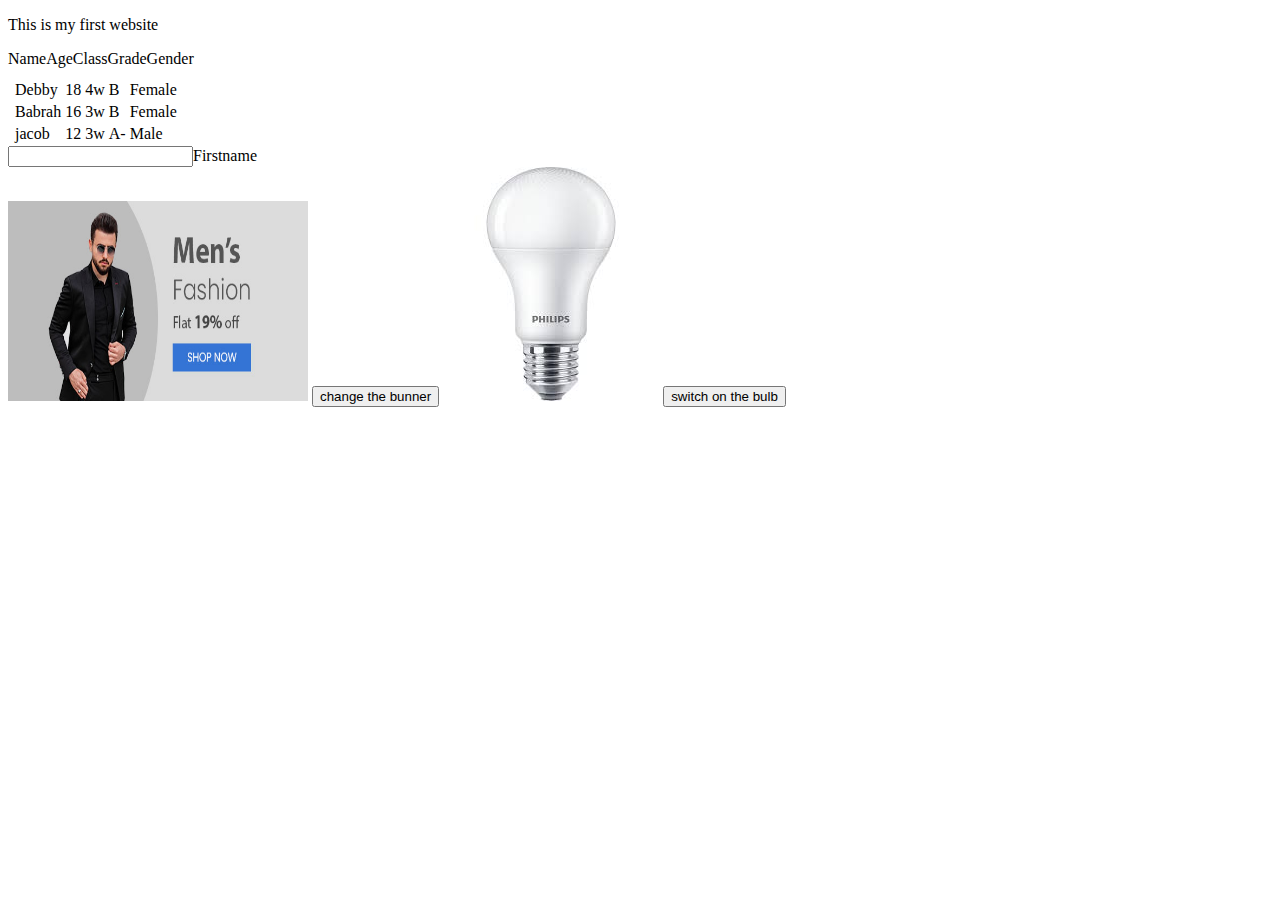
<file: index2.html>
<!DOCTYPE html>
<html>

<head>
    <title>My website</title>
</head>

<body>
    <p>This is my first website</p>
    <!-- Tables -->
    <table>
        <thead>
            <tr>Name</tr>
            <tr>Age</tr>
            <tr>Class</tr>
            <tr>Grade</tr>
            <tr>Gender</tr>

        <tbody>
            <th>
            <td>Debby</td>
            <td>18</td>
            <td>4w</td>
            <td>B</td>
            <td>Female</td>

            </th>

        <tbody>

            <th>
            <td>Babrah</td>
            <td>16</td>
            <td>3w</td>
            <td>B</td>
            <td>Female</td>

            </th>
        </tbody>

        <tbody>

            <th>
            <td>jacob</td>
            <td>12</td>
            <td>3w</td>
            <td>A-</td>
            <td>Male</td>

            </th>
        </tbody>

    </table>
    <!-- Forms -->
    <form action="name">
        <input type="firstname">Firstname</input>

    </form>

    <img id="image" src="./assets/images/mens-banner.jpg" width="300" height="200" alt="image of a man">



    <button onclick="document.getElementById('image').src='./assets/images/blog-1.jpg' " ;>change the
        bunner</button>

    <img id="bulb" src="./assets/images/bulboff.jpeg" alt="image of a bulb">


    <button onclick="document.getElementById('bulb').src='./assets/images/bulbon.png'" ;>switch on the bulb</button>
</body>









</html>
</file>
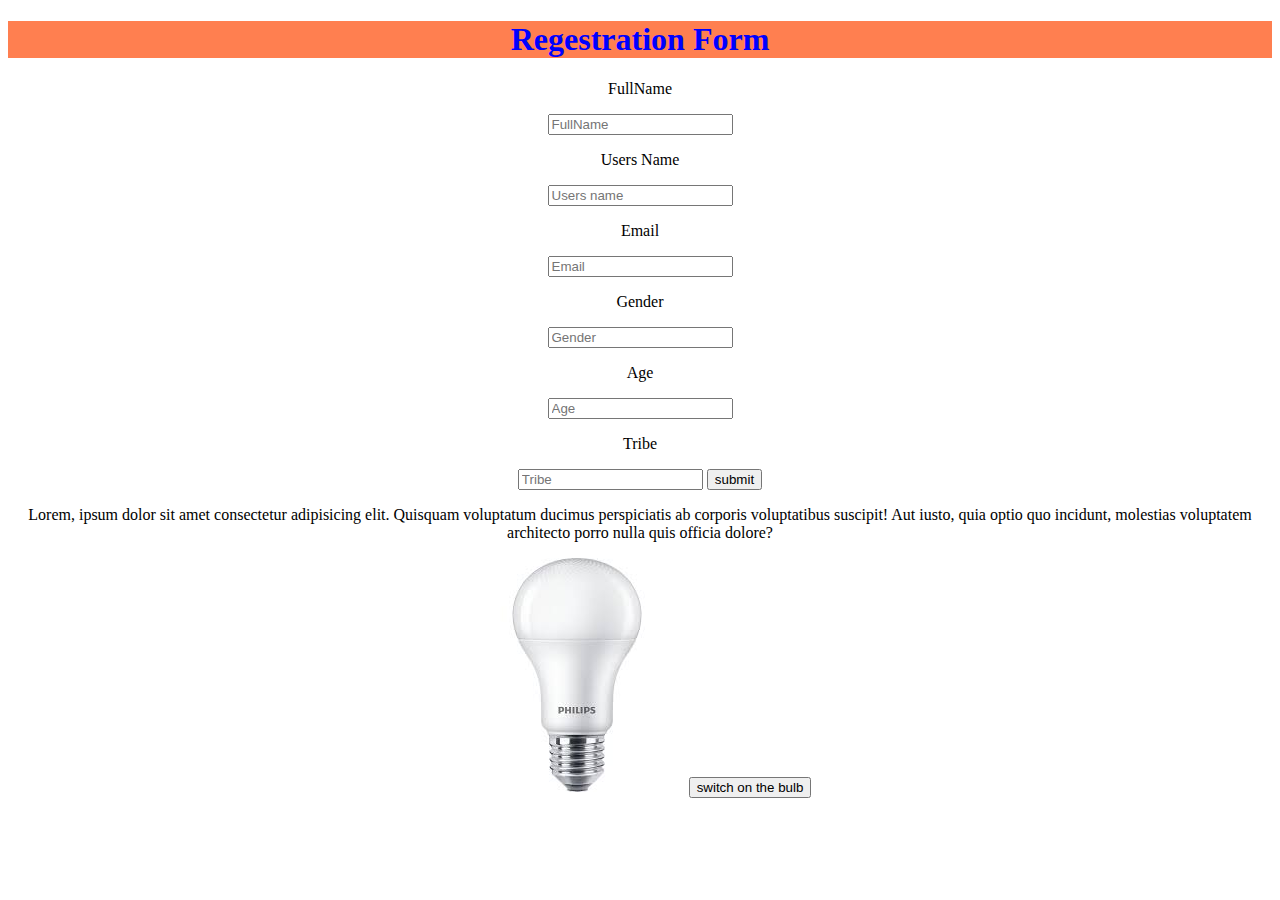
<file: index3.html>
<!DOCTYPE html>
<html>
<head>
    <title>Regestration form</title>
    <link rel="stylesheet" href="assets/css/style2.css">
</head>
<!-- Forms -->
<body class="form">
        <h1>Regestration Form</h1>
<form action="#" method="post">
<p>FullName</p>
<input type="text" name="FullName" placeholder="FullName">

<p>Users Name</p>
<input type="text" name="Users name" placeholder="Users name">

<p>Email</p>
<input type="text" name="Email" placeholder="Email">

<p>Gender</p>
<input type="text" name="Gender" placeholder="Gender">

<p>Age</p>
<input type="text" name="Age" placeholder="Age">

<p>Tribe</p>
<input type=" text" name="Tribe" placeholder="Tribe">

<button>submit</button>

</form>

<p id="pg">Lorem, ipsum dolor sit amet consectetur adipisicing elit. Quisquam voluptatum ducimus perspiciatis ab corporis voluptatibus suscipit! Aut iusto, quia optio quo incidunt, molestias voluptatem architecto porro nulla quis officia dolore?</p>

<img id="image" src="./assets/images/bulboff.jpeg" alt="image of a blub">

 
<button onclick="document.getElementById('image').src='./assets/images/bulbon.png'";>switch on the bulb</button>

</body>

</html>
</file>
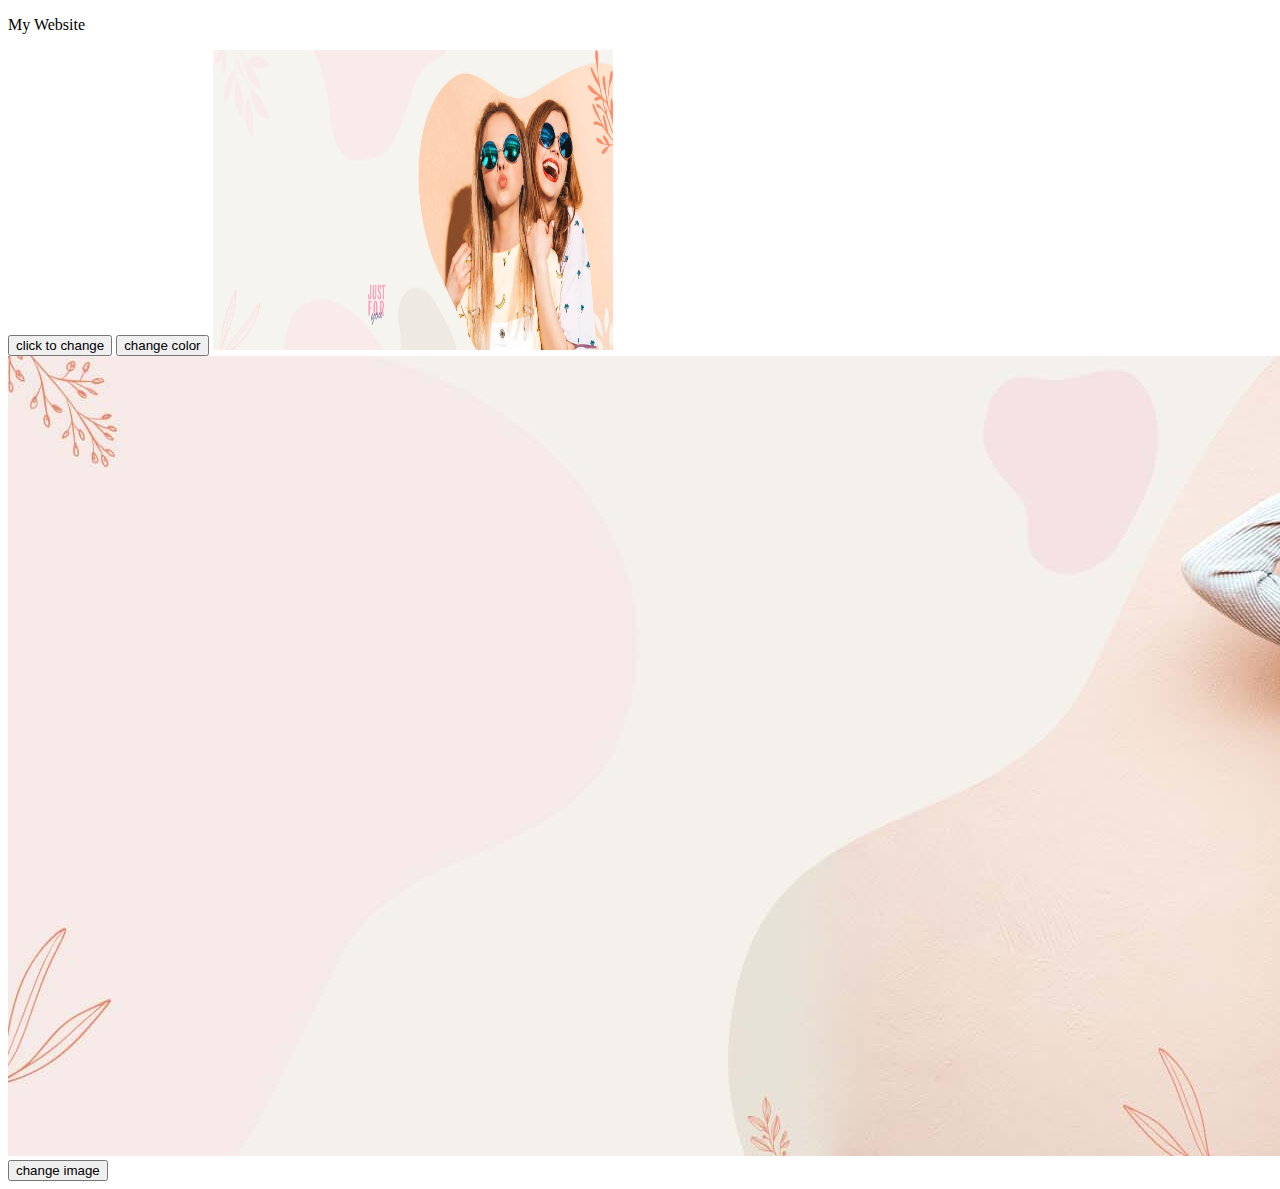
<file: index4.html>
<!DOCTYPE html>
<html>
<head>
    <title>my website</title>
</head>
<body>
    <p id="pg">My Website</p>
<button onclick="document.getElementById('pg').innerHTML='Hello javascript'";>click to change</button>

<button onclick="document.getElementById('pg').style.color='red'";>change color</button>

<img id="image" src="./assets/images/banner-1.jpg" width="400px" height="300px" alt="image of a girl">

<img src="./assets/images/banner-3.jpg" alt="">

<button onclick="document.getElementById('image').src='./assets/images/banner-3.jpg'";width='400px'height='300px' >change image</button>
</body>




</html>
</file>
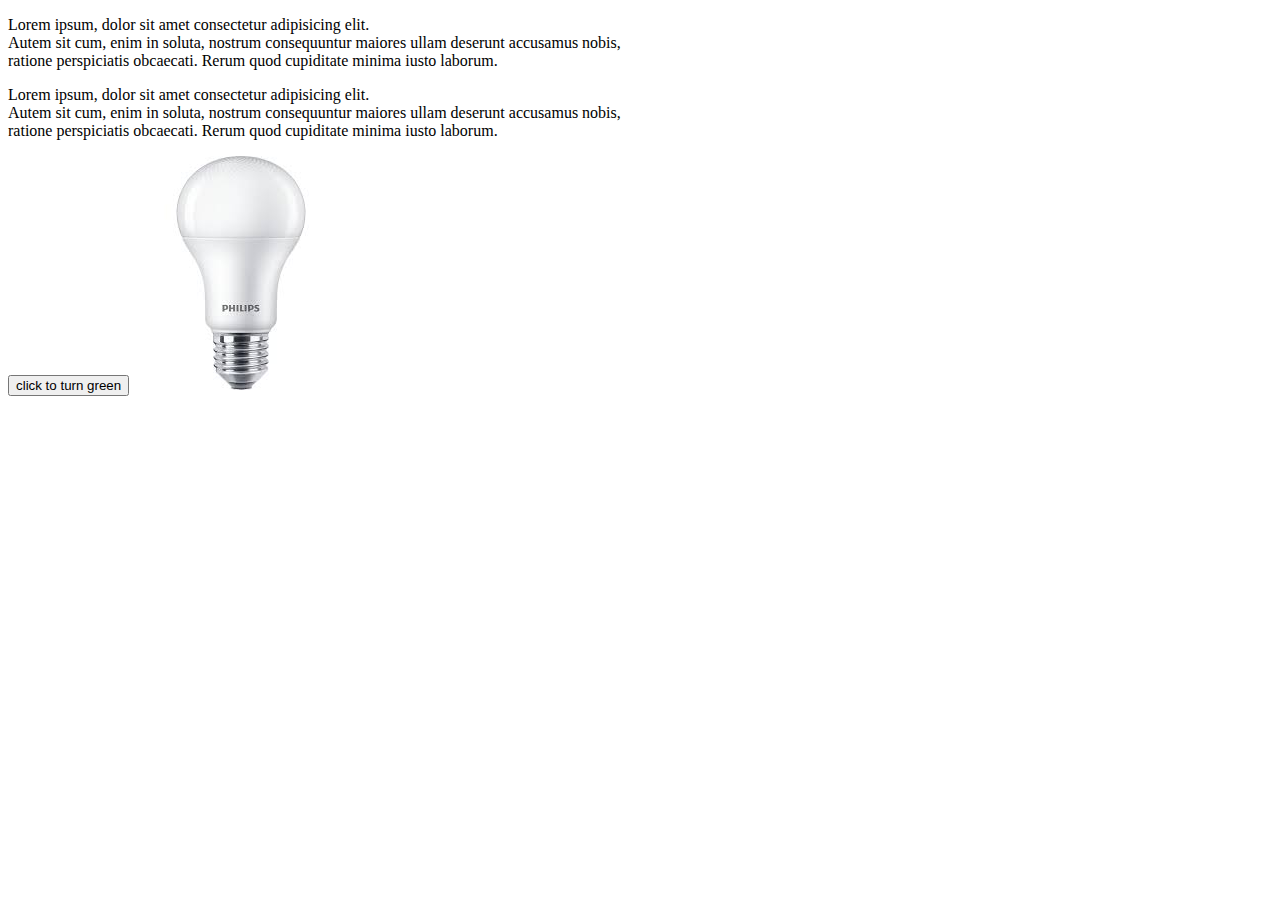
<file: index6.html>
<!DOCTYPE html>
<html>

<head>
    <title>This is my first javascript</title>
</head>

<body>

    <p id="pd">Lorem ipsum, dolor sit amet consectetur adipisicing elit.<br> Autem sit cum, enim in soluta, nostrum
        consequuntur maiores ullam deserunt accusamus nobis,<br>ratione perspiciatis obcaecati. Rerum quod cupiditate
        minima iusto laborum.</p>

    <p>Lorem ipsum, dolor sit amet consectetur adipisicing elit.<br> Autem sit cum, enim in soluta, nostrum consequuntur
        maiores ullam deserunt accusamus nobis, <br>ratione perspiciatis obcaecati. Rerum quod cupiditate minima iusto
        laborum.
    </p>
    <button onclick="document.getElementById('pd').style.color">click to turn green</button>
    <img id="image" src="./assets/images/bulboff.jpeg" alt="image of a bulb">




</body>








</html>
</file>
<file: assets/css/style2.css>
h1 {
    background-color: coral;
    color: blue;
}

.form {
    text-align: center;
}
</file>
